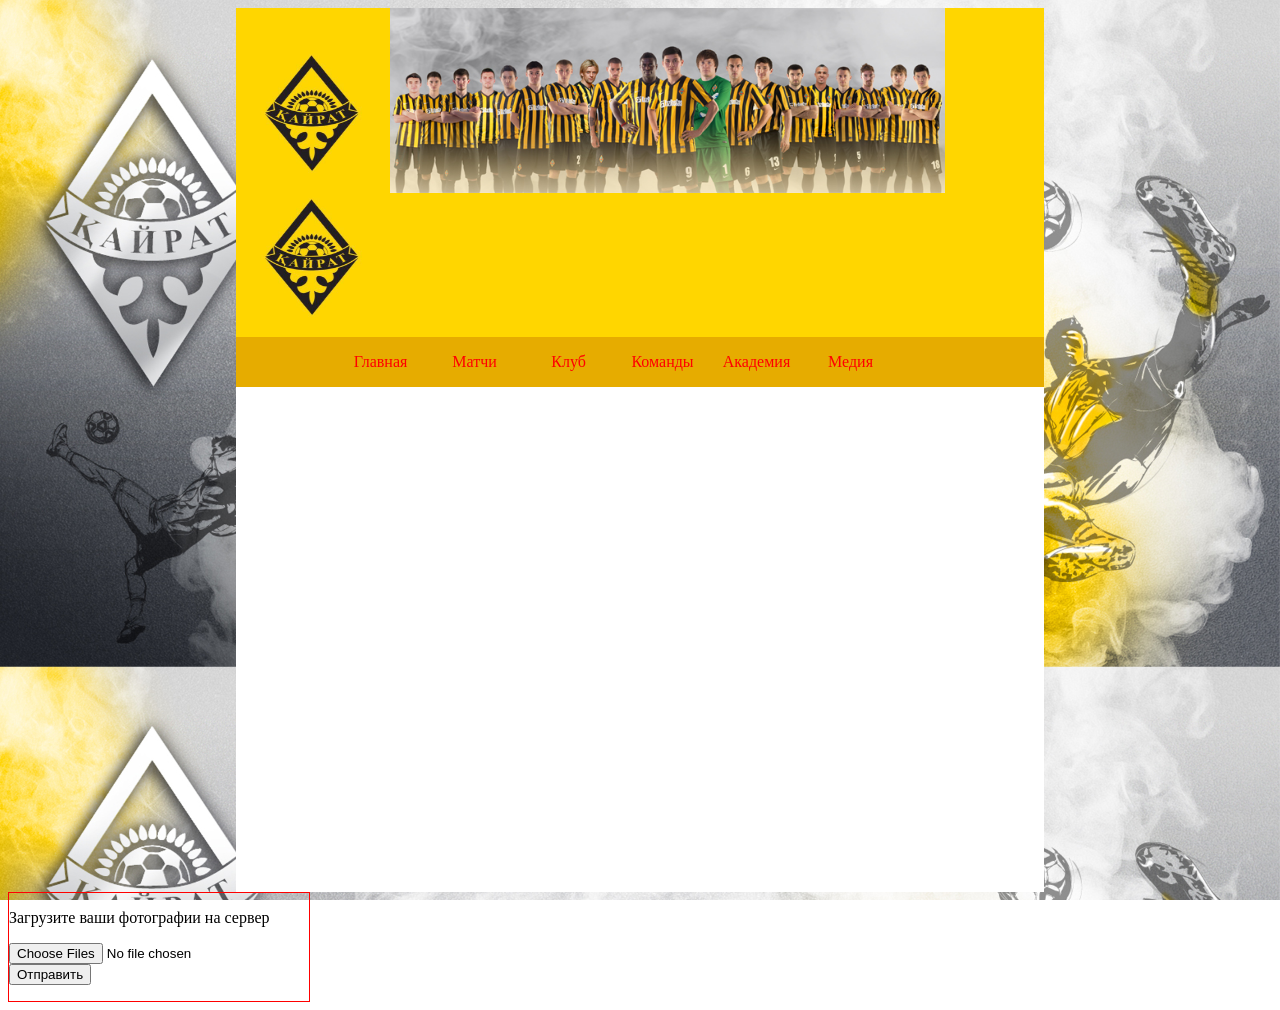
<file: ProjectKairat/Site_Kairat.html>
<html>
<head>
	<meta charset="UTF-8"/>
	<title>FCKairat</title>
	
	<style>
		body{
			background: url("background-kairat.jpg");
			background-size: 100%;
			background-attachment: fixed;
		}
		.body{
			background-color:white;
			margin-left:18%;
			margin-right: 18%;
			height:100%; 
		}
		.base{
			background-color:rgb(255, 214, 0); 
		}
		.Kairatlogo{
			width:150px;
			height:120px;
			padding-bottom:20px; 
			 
		}
		.Kairatlogo_1{
			
			width:150px;
			height:120px; 
			padding-bottom:20px;  
				
		}
		.team{
			width:555px;
			height:185px;
			text-decoration: none;*/
		}
		.menu{
			height: 50px;
			background:rgb(230, 172, 0);
			padding-left:100px;
			margin-bottom:10px; 
		}
		.menu #m{
			height: 50px;
			width: 70px;
			line-height: 50px;
			margin: 0px; 
			padding: 0px;
			padding-left: 10px;
			padding-right: 10px;
			color:red;
			display: inline-block;
			text-decoration: none;
			text-align: center;
		}
		.menu #m:hover {
			/*background:/* rgb(102, 153, 255);*/
			color: white;
			font-weight: bold;
			box-shadow: inset 0 0 30px 5px #000;

		}
		.Otpav{
			border: 1px solid red;
			width:300px;
		}
	</style>
</head>

<body>
	<div class="body">
		
		<div class="base">
			<img class="Kairatlogo" src="Kairatlogo.jpg"></img>
			<img class="team" src="team.jpg"></img>
			<img class="Kairatlogo_1" src="Kairatlogo.jpg"></img>
		</div>

		<div class="menu">
			<a id="m" href="">Главная</a>
			<a id="m" href="">Матчи</a>
			<a id="m" href="">Клуб</a>
			<a id="m" href="">Команды</a>
			<a id="m" href="">Академия</a>
			<a id="m" href="">Медия</a>
		</div>

	</div>
	<div class="Otpav">
	  <form enctype="multipart/form-data" method="post">
	   <p>Загрузите ваши фотографии на сервер</p>
	   <p><input type="file" name="photo" multiple accept="image/*,image/jpeg">
	   <input type="submit" value="Отправить"></p>
	  </form>
	 </div>

</body>
</html>
</file>
